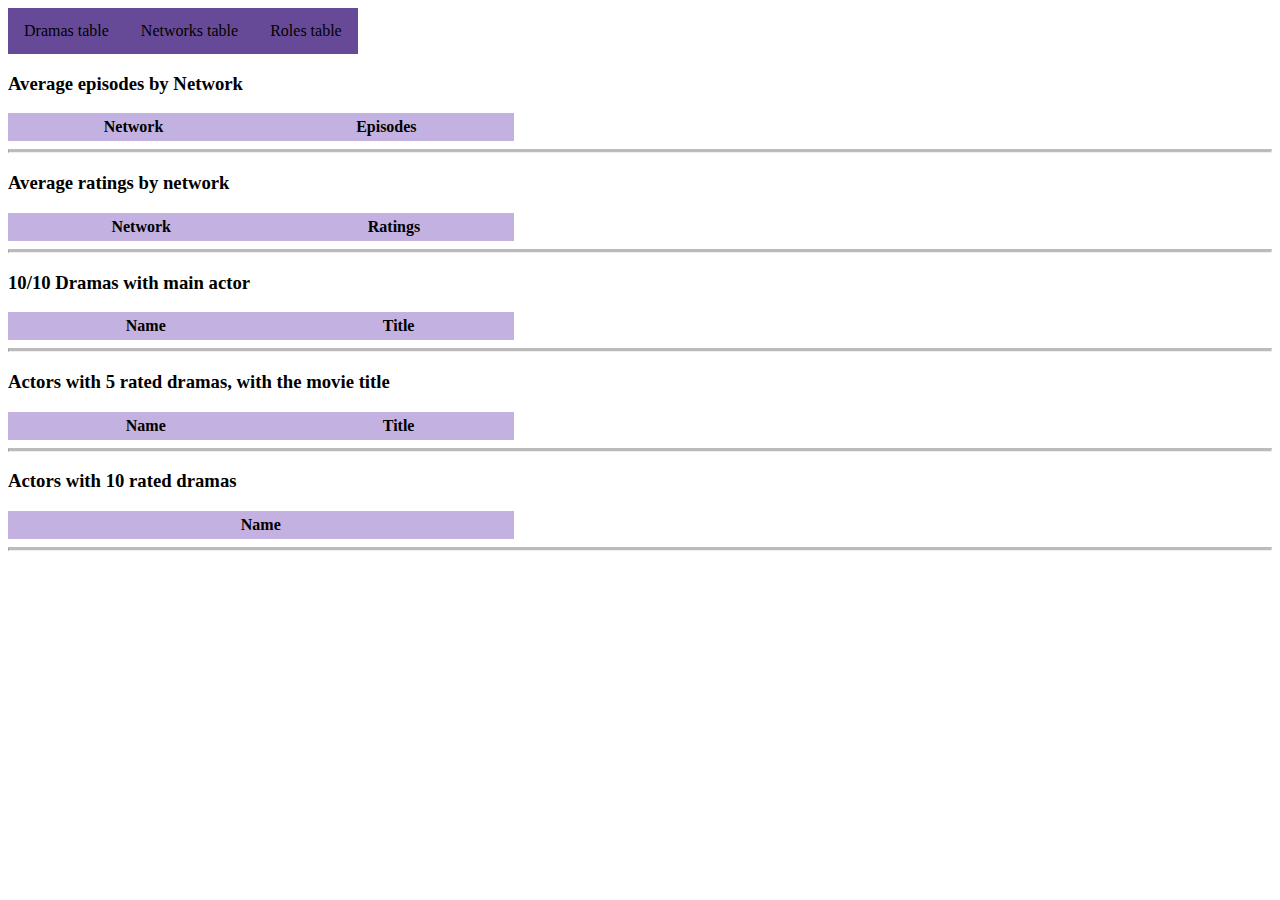
<file: HGOBUC_HFT_2021222.JSClient/wwwroot/index.html>
﻿<!DOCTYPE html>
<html>
<head>
    <meta charset="utf-8" />
    <title>UI</title>
    <link rel="stylesheet" href="style.css"/>
</head>
<body>
    <ul>
        <li>
            <a href="moviePage.html">Dramas table</a>
        </li>
        <li>
            <a href="networkpage.html">Networks table</a>
        </li>
        <li>
            <a href="rolepage.html">Roles table</a>
        </li>
    </ul>
    

    <div id="_movies10">
        <h3>Average episodes by Network </h3>
        <table>
            <thead>
                <tr>
                    <th>Network</th>
                    <th>Episodes</th>
                </tr>
            </thead>
            <tbody id="avgEpPerNetwork">
            </tbody>
        </table>
    </div>

    <hr class="solid">

    <div id="_movies10">
        <h3>Average ratings by network</h3>
        <table>
            <thead>
                <tr>
                    <th>Network</th>
                    <th>Ratings</th>
                </tr>
            </thead>
            <tbody id="avgratingnetwork">
            </tbody>
        </table>
    </div>

    <hr class="solid">

    <div id="_movies10">
        <h3>10/10 Dramas with main actor</h3>
        <table>
            <thead>
                <tr>
                    <th>Name</th>
                    <th>Title</th>
                </tr>
            </thead>
            <tbody id="movies10">
            </tbody>
        </table>
    </div>

    <hr class="solid">

    <div id="actor5">
        <h3>Actors with 5 rated dramas, with the movie title</h3>
        <table>
            <thead>
                <tr>
                    <th>Name</th>
                    <th>Title</th>
                </tr>
            </thead>
            <tbody id="actorswith5">
            </tbody>
        </table>
    </div>

    <hr class="solid">

    <div id="actor10">
        <h3>Actors with 10 rated dramas</h3>
        <table>
            <thead>
                <tr>
                    <th>Name</th>
                </tr>
            </thead>
            <tbody id="actorswith10">
            </tbody>
        </table>
    </div>

    <hr class="solid">

    <script src="script.js"></script>
</body>
</html>
</file>
<file: HGOBUC_HFT_2021222.JSClient/wwwroot/style.css>
﻿*{
    font-family: 'Yu Gothic';
}
/*a{
    padding: 10px;
    margin: 10px;
    font-weight: bold;
    font-size: 16px;
}*/
h3{
   font-family: Gotham;
}
table{
    border-collapse: collapse;
    position: center;
    width: 40%;
 }
 
table, thead {
    
    background-color: rgb(195, 177, 225);
}
tbody {
    background-color: rgb(250, 247, 255);  
}
th, td{
    padding: 5px;
}
hr.solid {
    border-top: 3px solid #bbb;
}
ul {
    list-style-type: none;
    margin: 0;
    padding: 0;
    overflow: hidden;
    
}
li {
    display: inline;
    float: left;
    background-color: rgb(250, 247, 255);
}
    li a {
        color: black;
        text-align: center;
        padding: 14px 16px;
        text-decoration: none;
        background-color: rgb(103, 74, 151);
    }
    li a:hover {
        background-color: rgb(195, 177, 225);
    }
a {
    display: block;
    padding: 8px;
    background-color: #dddddd;
}
</file>
